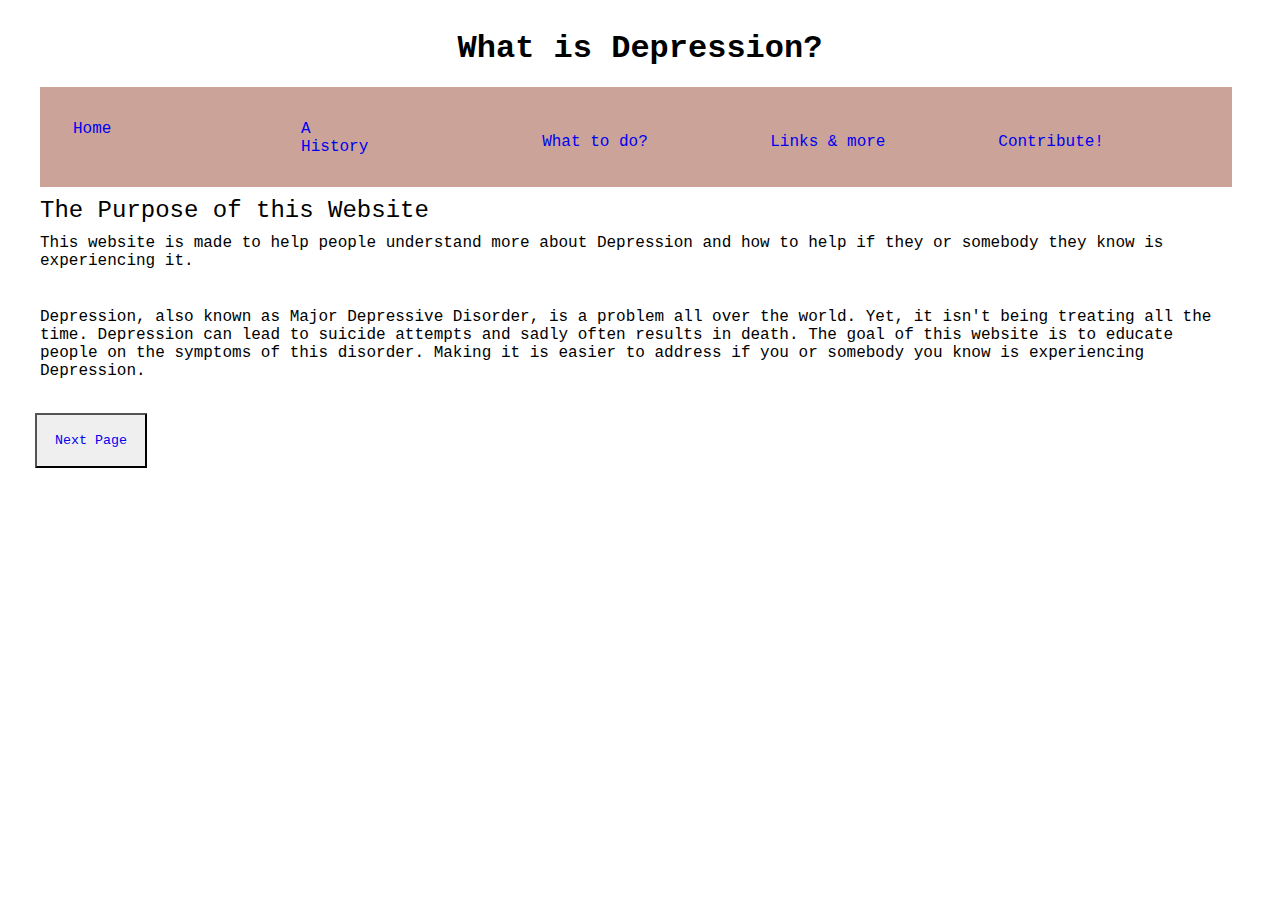
<file: index.html>
<!DOCTYPE html>
<html>
    <head>
        <meta charset="UTF-8">
        <title>What is Depression?</title>
        <link href="style-retake.css" rel="stylesheet">
    </head>

    <body>
        <div class="header">
            <div class="nav-bar">
                <container class="container-nav">
                    <h1 href="index.html">What is Depression?</h1>
                </container>
            </div>
            <div class="sub-nav-bar-home">
                <container class="container-sub-nav">
                    <nav>
                        <ul class="list-nav">
                            <li><a href="index.html" class="nav-home-a">Home</a></li>
                            <li><a href="History-retake.html" class="nav-home-a">A History</a></li>
                            <li><a href="DoWhat-retake.html">What to do?</a></li>
                            <li><a href="Links-retake.html">Links & more</a></li>
                            <li><a href="Contribute-retake.html">Contribute!</a></li>
                        </ul>
                    </nav>
                </container>
            </div>
        </div>
        <br>
        <br>
        <br>
        <br>
        <div class="main-content">
            <br>
            <h2>The Purpose of this Website</h2>
            <p>This website is made to help people understand more about Depression and how to help if they or somebody they know is experiencing it.</p>
            <br>
            <p>Depression, also known as Major Depressive Disorder, is a problem all over the world. Yet, it isn't being treating all the time. Depression can lead to suicide attempts and sadly often results in death. The goal of this website is to educate people on the symptoms of this disorder. Making it is easier to address if you or somebody you know is experiencing Depression.</p>
            <br>
            <button><a href="History-retake.html">Next Page</a></button>
        </div>        
    </body>
</html>
</file>
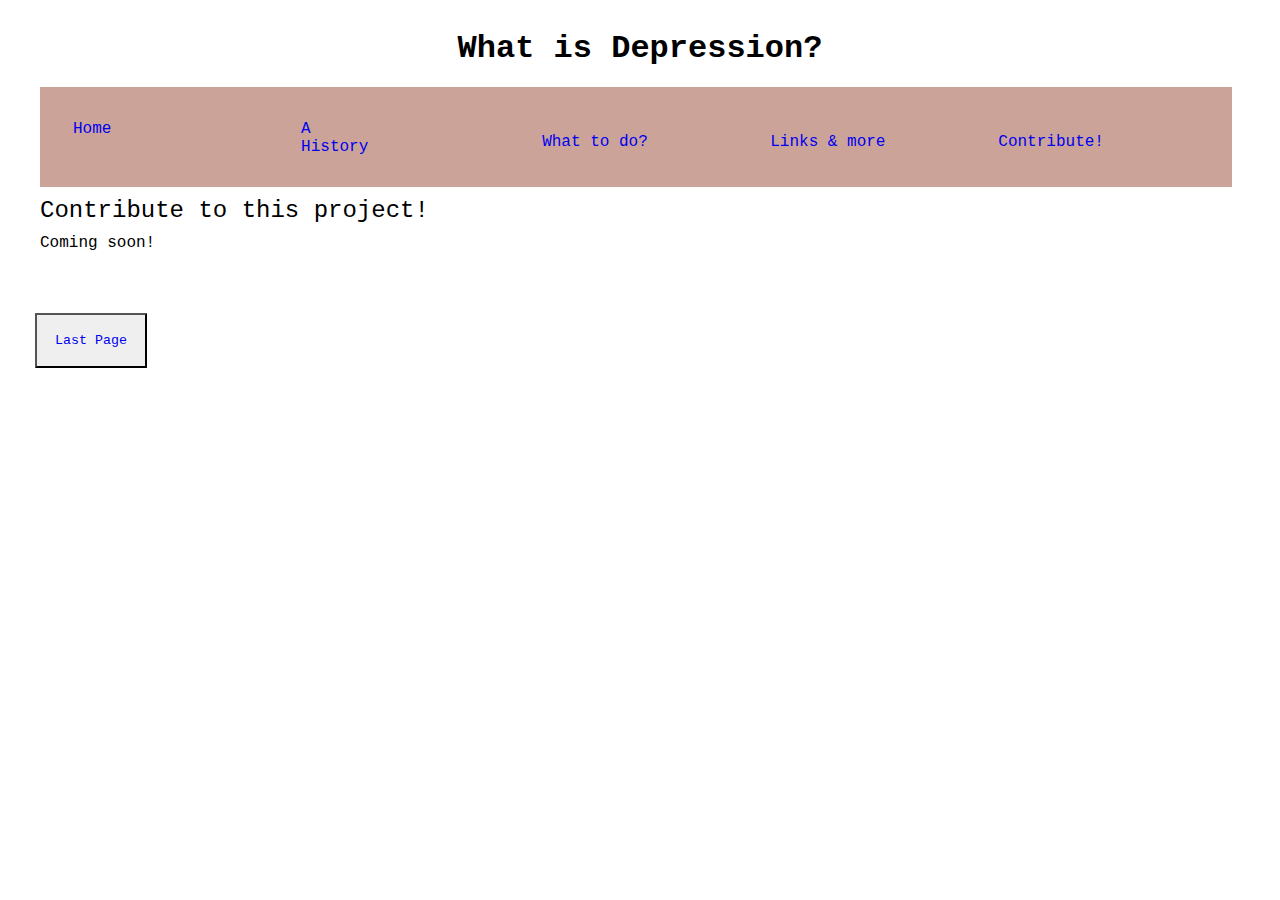
<file: Contribute-retake.html>
<!DOCTYPE html>
<html>
    <head>
        <meta charset="UTF-8">
        <title>Depression: Contribute!</title>
        <link href="style-retake.css" rel="stylesheet">
    </head>

    <body>
        <div class="header">
            <div class="nav-bar">
                <container class="container-nav">
                    <h1 href="index.html">What is Depression?</h1>
                </container>
            </div>
            <div class="sub-nav-bar-home">
                <container class="container-sub-nav">
                    <nav>
                        <ul class="list-nav">
                            <li><a href="index.html" class="nav-home-a">Home</a></li>
                            <li><a href="History-retake.html" class="nav-home-a">A History</a></li>
                            <li><a href="DoWhat-retake.html">What to do?</a></li>
                            <li><a href="Links-retake.html">Links & more</a></li>
                            <li><a href="Contribute-retake.html">Contribute!</a></li>
                        </ul>
                    </nav>
                </container>
            </div>
        </div>
        <br>
        <br>
        <br>
        <br>
        <div class="main-content">
            <br>
            <h2>Contribute to this project!</h2>
            <p>Coming soon!</p>
            <br>
            <p></p>
            <br>
            <button><a href="Links-retake.html">Last Page</a>
        </div>
    </body>
</html>
</file>
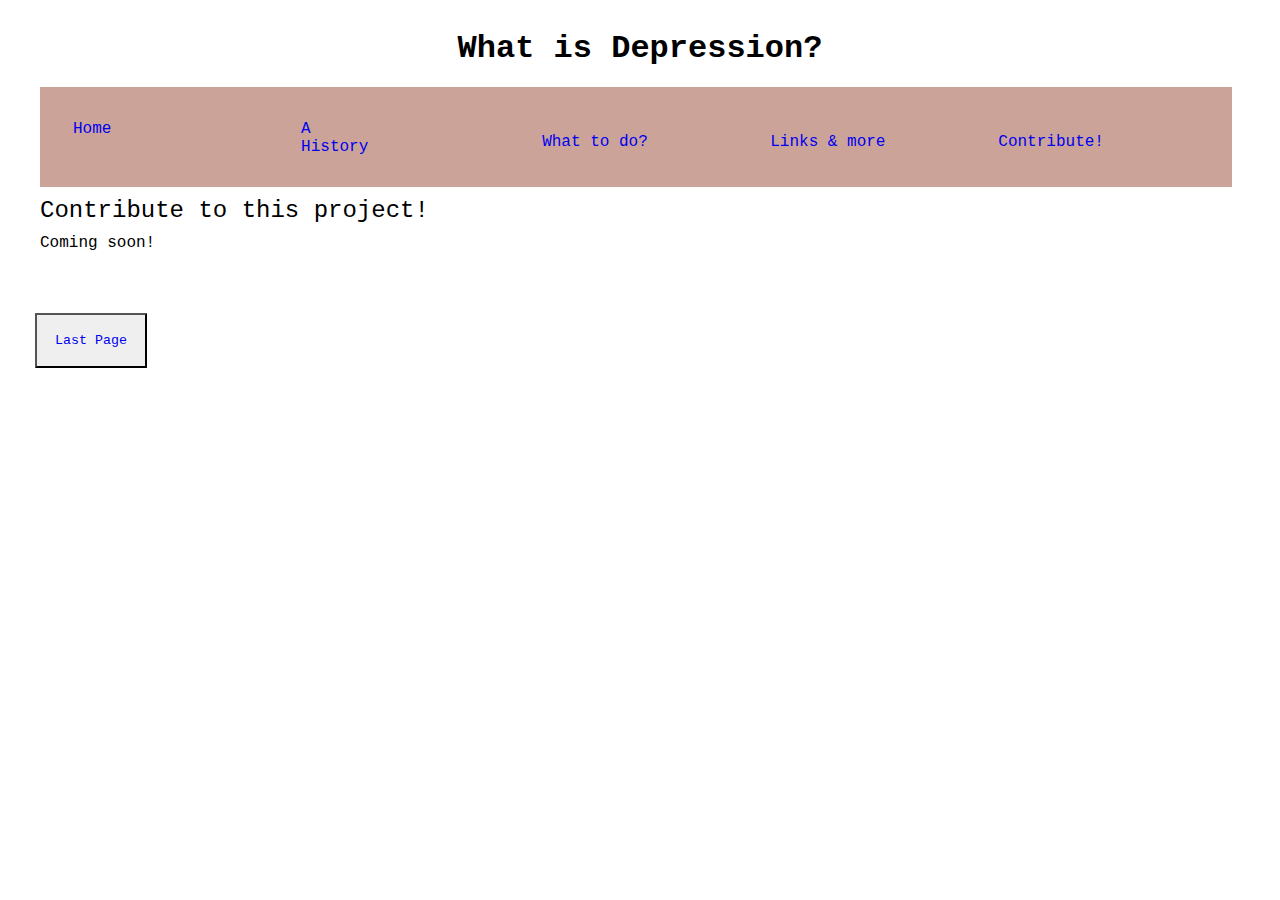
<file: Contribute.html>
<!DOCTYPE html>
<html>
    <head>
        <meta charset="UTF-8">
        <title>Depression: Contribute!</title>
        <link href="style-retake.css" rel="stylesheet">
    </head>

    <body>
        <div class="header">
            <div class="nav-bar">
                <container class="container-nav">
                    <h1 href="index-retake.html">What is Depression?</h1>
                </container>
            </div>
            <div class="sub-nav-bar-home">
                <container class="container-sub-nav">
                    <nav>
                        <ul class="list-nav">
                            <li><a href="index-retake.html" class="nav-home-a">Home</a></li>
                            <li><a href="History-retake.html" class="nav-home-a">A History</a></li>
                            <li><a href="DoWhat-retake.html">What to do?</a></li>
                            <li><a href="Links-retake.html">Links & more</a></li>
                            <li><a href="Contribute-retake.html">Contribute!</a></li>
                        </ul>
                    </nav>
                </container>
            </div>
        </div>
        <br>
        <br>
        <br>
        <br>
        <div class="main-content">
            <br>
            <h2>Contribute to this project!</h2>
            <p>Coming soon!</p>
            <br>
            <p></p>
            <br>
            <button><a href="Links-retake.html">Last Page</a>
        </div>
    </body>
</html>
</file>
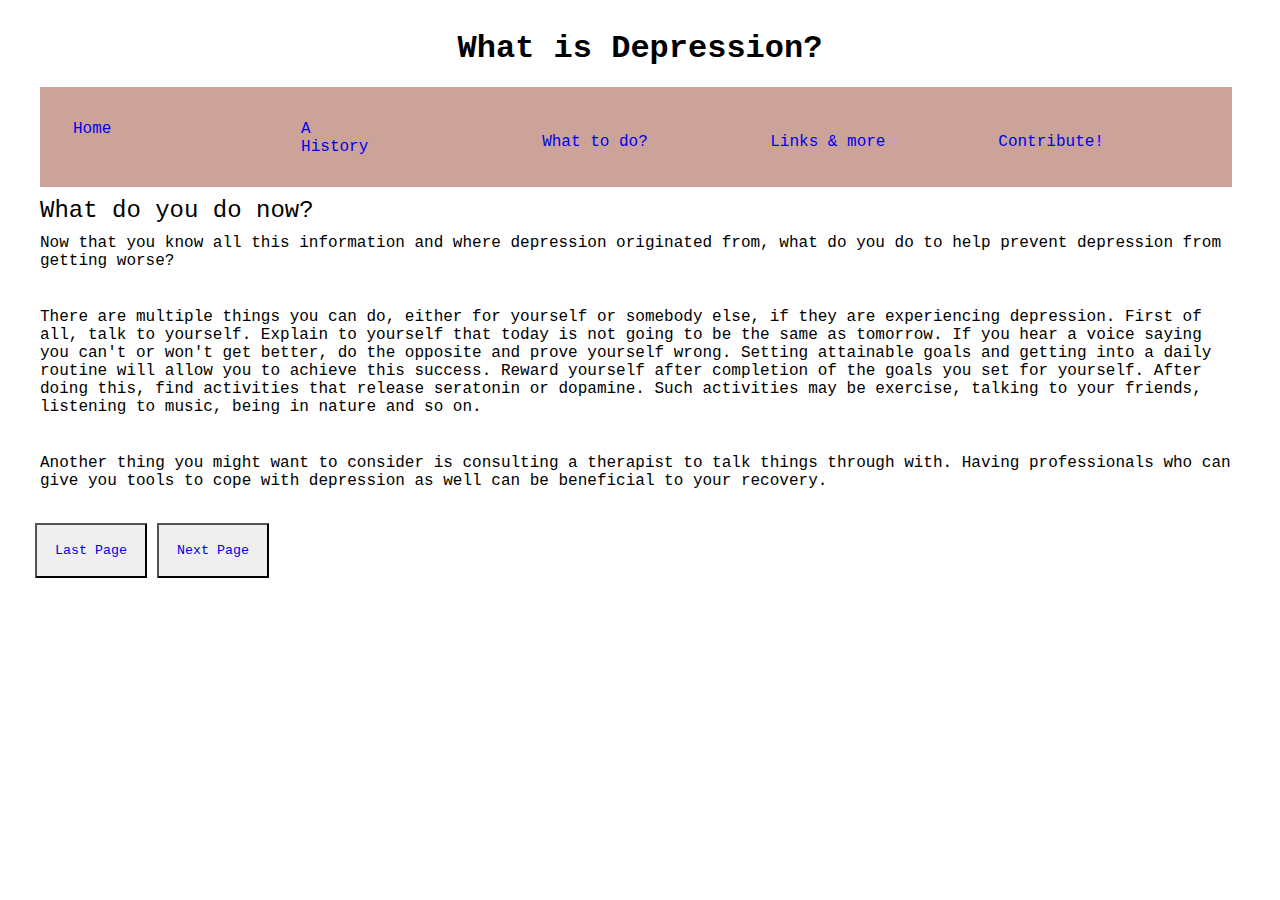
<file: DoWhat-retake.html>
<!DOCTYPE html>
<html>
    <head>
        <meta charset="UTF-8">
        <title>Depression: What to do?</title>
        <link href="style-retake.css" rel="stylesheet">
    </head>

    <body>
        <div class="header">
            <div class="nav-bar">
                <container class="container-nav">
                    <h1 href="index.html">What is Depression?</h1>
                </container>
            </div>
            <div class="sub-nav-bar-home">
                <container class="container-sub-nav">
                    <nav>
                        <ul class="list-nav">
                            <li><a href="index.html" class="nav-home-a">Home</a></li>
                            <li><a href="History-retake.html" class="nav-home-a">A History</a></li>
                            <li><a href="DoWhat-retake.html">What to do?</a></li>
                            <li><a href="Links-retake.html">Links & more</a></li>
                            <li><a href="Contribute-retake.html">Contribute!</a></li>
                        </ul>
                    </nav>
                </container>
            </div>
        </div>
        <br>
        <br>
        <br>
        <br>
        <div class="main-content">
            <br>
            <h2>What do you do now?</h2>
            <p>Now that you know all this information and where depression originated from, what do you do to help prevent depression from getting worse?</p>
            <br>
            <p>There are multiple things you can do, either for yourself or somebody else, if they are experiencing depression. First of all, talk to yourself. Explain to yourself that today is not going to be the same as tomorrow. If you hear a voice saying you can't or won't get better, do the opposite and prove yourself wrong. Setting attainable goals and getting into a daily routine will allow you to achieve this success. Reward yourself after completion of the goals you set for yourself. After doing this, find activities that release seratonin or dopamine. Such activities may be exercise, talking to your friends, listening to music, being in nature and so on.</p>
            <br>
            <p>Another thing you might want to consider is consulting a therapist to talk things through with. Having professionals who can give you tools to cope with depression as well can be beneficial to your recovery.</p>
            <br>
            <button><a href="History-retake.html">Last Page</a></button><button><a href="Links-retake.html">Next Page</a></button>
        </div>
    </body>
</html>
</file>
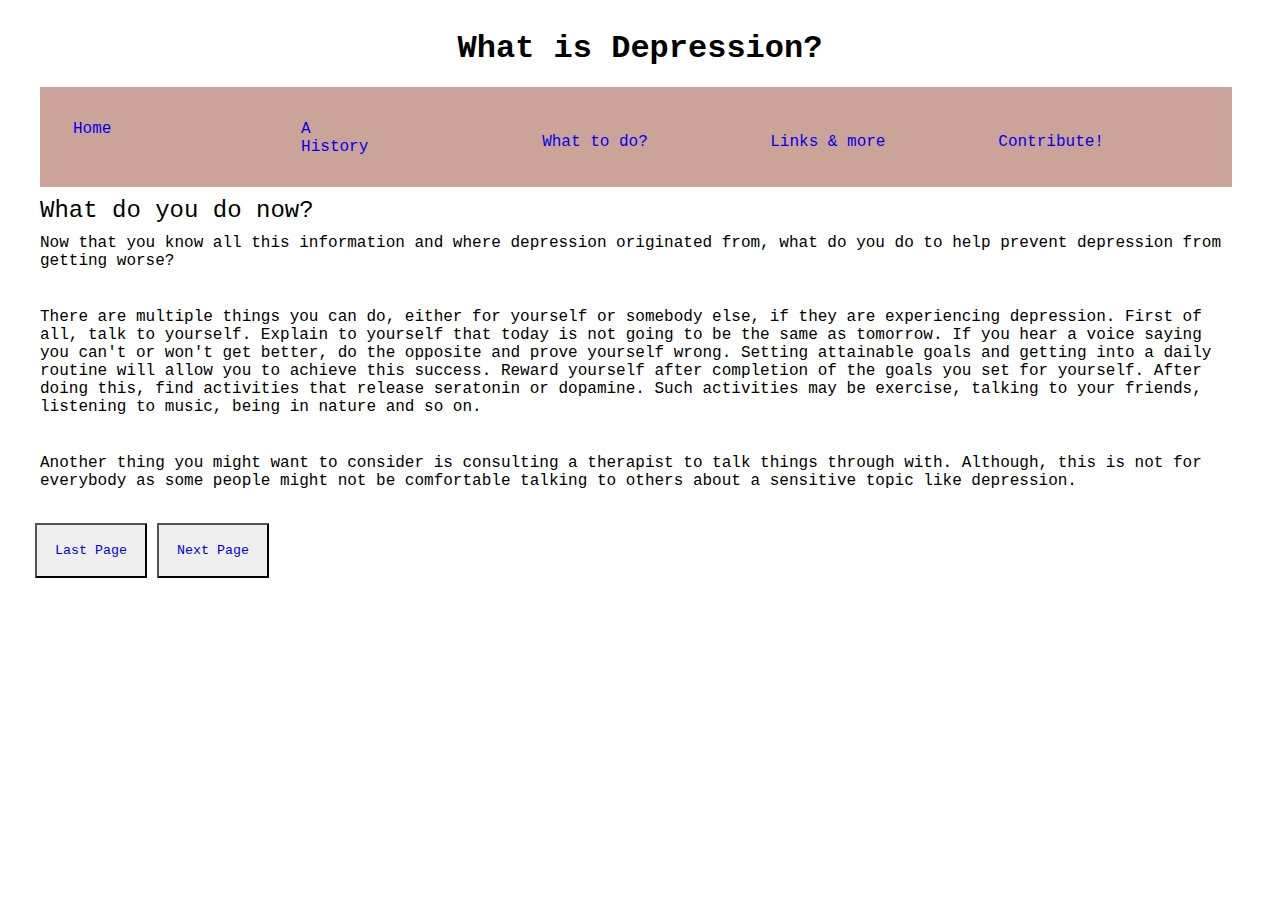
<file: DoWhat.html>
<!DOCTYPE html>
<html>
    <head>
        <meta charset="UTF-8">
        <title>Depression: What to do?</title>
        <link href="style-retake.css" rel="stylesheet">
    </head>

    <body>
        <div class="header">
            <div class="nav-bar">
                <container class="container-nav">
                    <h1 href="index-retake.html">What is Depression?</h1>
                </container>
            </div>
            <div class="sub-nav-bar-home">
                <container class="container-sub-nav">
                    <nav>
                        <ul class="list-nav">
                            <li><a href="index-retake.html" class="nav-home-a">Home</a></li>
                            <li><a href="History-retake.html" class="nav-home-a">A History</a></li>
                            <li><a href="DoWhat-retake.html">What to do?</a></li>
                            <li><a href="Links-retake.html">Links & more</a></li>
                            <li><a href="Contribute-retake.html">Contribute!</a></li>
                        </ul>
                    </nav>
                </container>
            </div>
        </div>
        <br>
        <br>
        <br>
        <br>
        <div class="main-content">
            <br>
            <h2>What do you do now?</h2>
            <p>Now that you know all this information and where depression originated from, what do you do to help prevent depression from getting worse?</p>
            <br>
            <p>There are multiple things you can do, either for yourself or somebody else, if they are experiencing depression. First of all, talk to yourself. Explain to yourself that today is not going to be the same as tomorrow. If you hear a voice saying you can't or won't get better, do the opposite and prove yourself wrong. Setting attainable goals and getting into a daily routine will allow you to achieve this success. Reward yourself after completion of the goals you set for yourself. After doing this, find activities that release seratonin or dopamine. Such activities may be exercise, talking to your friends, listening to music, being in nature and so on.</p>
            <br>
            <p>Another thing you might want to consider is consulting a therapist to talk things through with. Although, this is not for everybody as some people might not be comfortable talking to others about a sensitive topic like depression.</p>
            <br>
            <button><a href="History-retake.html">Last Page</a></button><button><a href="Links-retake.html">Next Page</a></button>
        </div>
    </body>
</html>
</file>
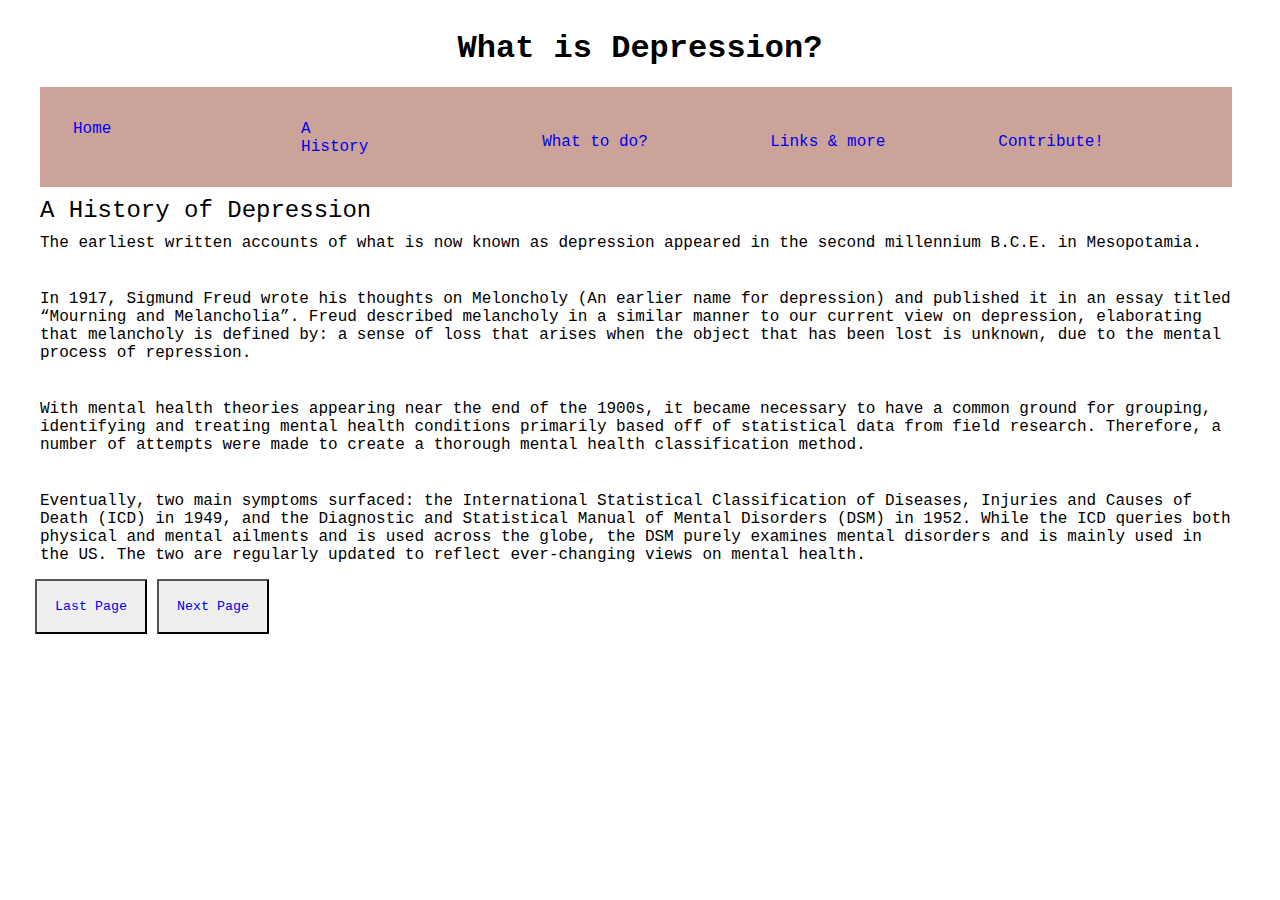
<file: History-retake.html>
<!DOCTYPE html>
<html>
    <head>
        <meta charset="UTF-8">
        <title>Depression: A History</title>
        <link href="style-retake.css" rel="stylesheet">
    </head>

    <body>
        <div class="header">
            <div class="nav-bar">
                <container class="container-nav">
                    <h1 href="index.html">What is Depression?</h1>
                </container>
            </div>
            <div class="sub-nav-bar-home">
                <container class="container-sub-nav">
                    <nav>
                        <ul class="list-nav">
                            <li><a href="index.html" class="nav-home-a">Home</a></li>
                            <li><a href="History-retake.html" class="nav-home-a">A History</a></li>
                            <li><a href="DoWhat-retake.html">What to do?</a></li>
                            <li><a href="Links-retake.html">Links & more</a></li>
                            <li><a href="Contribute-retake.html">Contribute!</a></li>
                        </ul>
                    </nav>
                </container>
            </div>
        </div>
        <br>
        <br>
        <br>
        <br>
        <div class="main-content">
            <br>
            <h2>A History of Depression</h2>
            <p>The earliest written accounts of what is now known as depression appeared in the second millennium B.C.E. in Mesopotamia.</p>
            <br>
            <p>In 1917, Sigmund Freud wrote his thoughts on Meloncholy (An earlier name for depression) and published it in an essay titled “Mourning and Melancholia”. Freud described melancholy in a similar manner to our current view on depression, elaborating that melancholy is defined by: a sense of loss that arises when the object that has been lost is unknown, due to the mental process of repression.</p>
            <br>
            <p>With mental health theories appearing near the end of the 1900s, it became necessary to have a common ground for grouping, identifying and treating mental health conditions primarily based off of statistical data from field research. Therefore, a number of attempts were made to create a thorough mental health classification method.</p>
            <br>
            <p>Eventually, two main symptoms surfaced: the International Statistical Classification of Diseases, Injuries and Causes of Death (ICD) in 1949, and the Diagnostic and Statistical Manual of Mental Disorders (DSM) in 1952. While the ICD queries both physical and mental ailments and is used across the globe, the DSM purely examines mental disorders and is mainly used in the US. The two are regularly updated to reflect ever-changing views on mental health.</p>
            <button><a href="index.html">Last Page</a></button><button><a href="DoWhat-retake.html">Next Page</a></button>
        </div>
    </body>
</html>
</file>
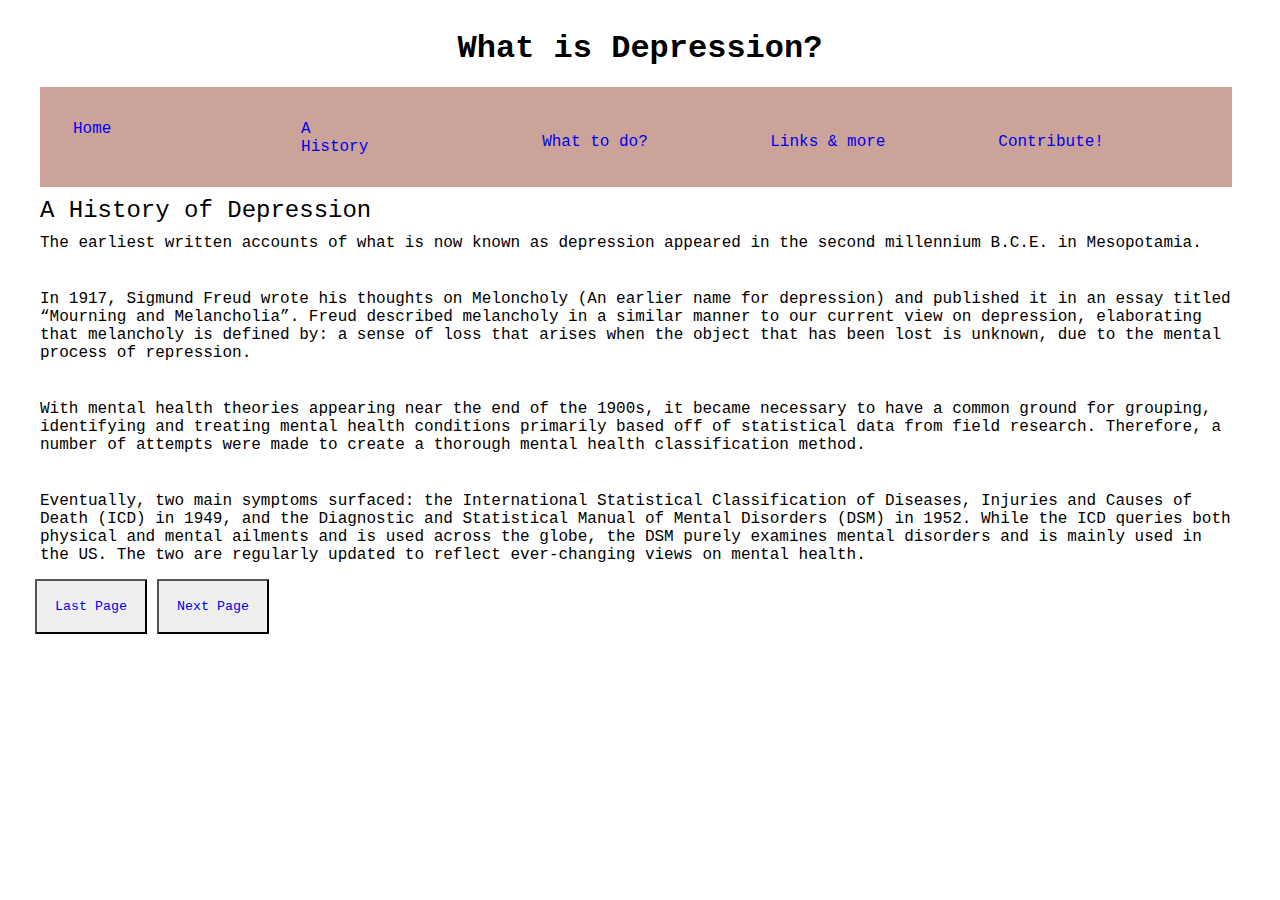
<file: History.html>
<!DOCTYPE html>
<html>
    <head>
        <meta charset="UTF-8">
        <title>Depression: A History</title>
        <link href="style-retake.css" rel="stylesheet">
    </head>

    <body>
        <div class="header">
            <div class="nav-bar">
                <container class="container-nav">
                    <h1 href="index-retake.html">What is Depression?</h1>
                </container>
            </div>
            <div class="sub-nav-bar-home">
                <container class="container-sub-nav">
                    <nav>
                        <ul class="list-nav">
                            <li><a href="index-retake.html" class="nav-home-a">Home</a></li>
                            <li><a href="History-retake.html" class="nav-home-a">A History</a></li>
                            <li><a href="DoWhat-retake.html">What to do?</a></li>
                            <li><a href="Links-retake.html">Links & more</a></li>
                            <li><a href="Contribute-retake.html">Contribute!</a></li>
                        </ul>
                    </nav>
                </container>
            </div>
        </div>
        <br>
        <br>
        <br>
        <br>
        <div class="main-content">
            <br>
            <h2>A History of Depression</h2>
            <p>The earliest written accounts of what is now known as depression appeared in the second millennium B.C.E. in Mesopotamia.</p>
            <br>
            <p>In 1917, Sigmund Freud wrote his thoughts on Meloncholy (An earlier name for depression) and published it in an essay titled “Mourning and Melancholia”. Freud described melancholy in a similar manner to our current view on depression, elaborating that melancholy is defined by: a sense of loss that arises when the object that has been lost is unknown, due to the mental process of repression.</p>
            <br>
            <p>With mental health theories appearing near the end of the 1900s, it became necessary to have a common ground for grouping, identifying and treating mental health conditions primarily based off of statistical data from field research. Therefore, a number of attempts were made to create a thorough mental health classification method.</p>
            <br>
            <p>Eventually, two main symptoms surfaced: the International Statistical Classification of Diseases, Injuries and Causes of Death (ICD) in 1949, and the Diagnostic and Statistical Manual of Mental Disorders (DSM) in 1952. While the ICD queries both physical and mental ailments and is used across the globe, the DSM purely examines mental disorders and is mainly used in the US. The two are regularly updated to reflect ever-changing views on mental health.</p>
            <button><a href="index-retake.html">Last Page</a></button><button><a href="DoWhat-retake.html">Next Page</a></button>
        </div>
    </body>
</html>
</file>
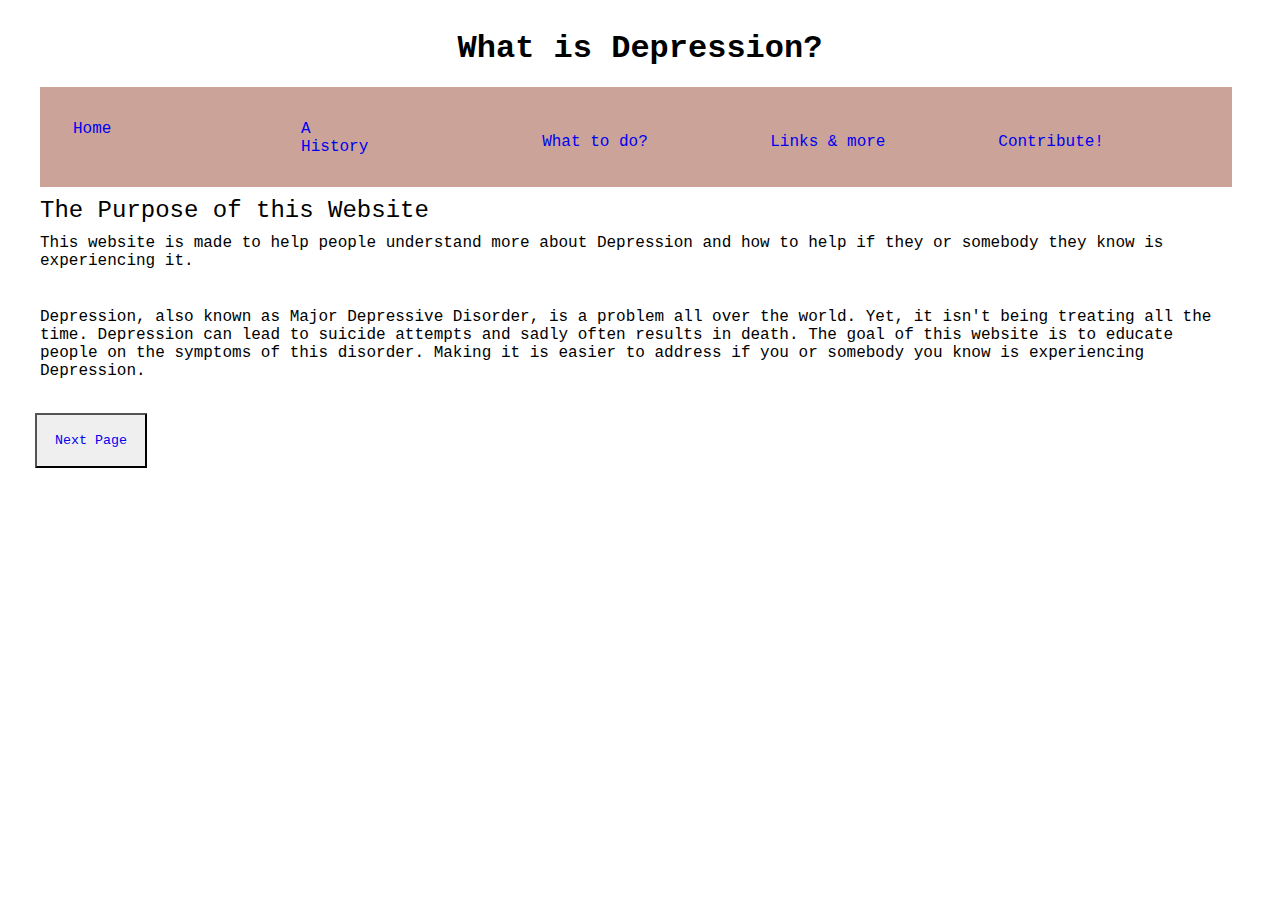
<file: index-retake.html>
<!DOCTYPE html>
<html>
    <head>
        <meta charset="UTF-8">
        <title>What is Depression?</title>
        <link href="style-retake.css" rel="stylesheet">
    </head>

    <body>
        <div class="header">
            <div class="nav-bar">
                <container class="container-nav">
                    <h1 href="#index-retake.html">What is Depression?</h1>
                </container>
            </div>
            <div class="sub-nav-bar-home">
                <container class="container-sub-nav">
                    <nav>
                        <ul class="list-nav">
                            <li><a href="index-retake.html" class="nav-home-a">Home</a></li>
                            <li><a href="History-retake.html" class="nav-home-a">A History</a></li>
                            <li><a href="DoWhat-retake.html">What to do?</a></li>
                            <li><a href="Links-retake.html">Links & more</a></li>
                            <li><a href="Contribute-retake.html">Contribute!</a></li>
                        </ul>
                    </nav>
                </container>
            </div>
        </div>
        <br>
        <br>
        <br>
        <br>
        <div class="main-content">
            <br>
            <h2>The Purpose of this Website</h2>
            <p>This website is made to help people understand more about Depression and how to help if they or somebody they know is experiencing it.</p>
            <br>
            <p>Depression, also known as Major Depressive Disorder, is a problem all over the world. Yet, it isn't being treating all the time. Depression can lead to suicide attempts and sadly often results in death. The goal of this website is to educate people on the symptoms of this disorder. Making it is easier to address if you or somebody you know is experiencing Depression.</p>
            <br>
            <button><a href="History-retake.html">Next Page</a></button>
        </div>        
    </body>
</html>
</file>
<file: style-retake.css>
* {
    font-family: 'Courier New';
    list-style: none;
    font-weight: lighter;
    margin: 10px;
}

.nav-home-a {
    display: flex;
    flex-wrap: nowrap;
    float: left;
    width: 20%;
    background-color: rgb(204, 163, 153);
    padding: 0px;
    margin: 5px 5px;
}

.container-nav, h1 {
    display: flex;
    flex-wrap: wrap;
    justify-content: center;
    font-weight: bold;
}

.container-sub-nav { 
    min-width: 99%;
}

.container-sub-nav, ul {
    display: inline;
    margin: 0;
    padding: 0;
    min-width: 98%;
}

.container-sub-nav, li {
    display: inline;
    float: left;
    justify-content: center;
    width: 18%;
    background-color: rgb(204, 163, 153);
}

.container-sub-nav, a {
    padding: 8px;
    float: left;
    text-decoration-line: none;
}

button {
    padding: 0px;
    margin: 5px;
    padding-block: 0px;
    appearance: none;
    border-radius: 1px;
}

.links-a {
    float: none !important;
}
</file>
